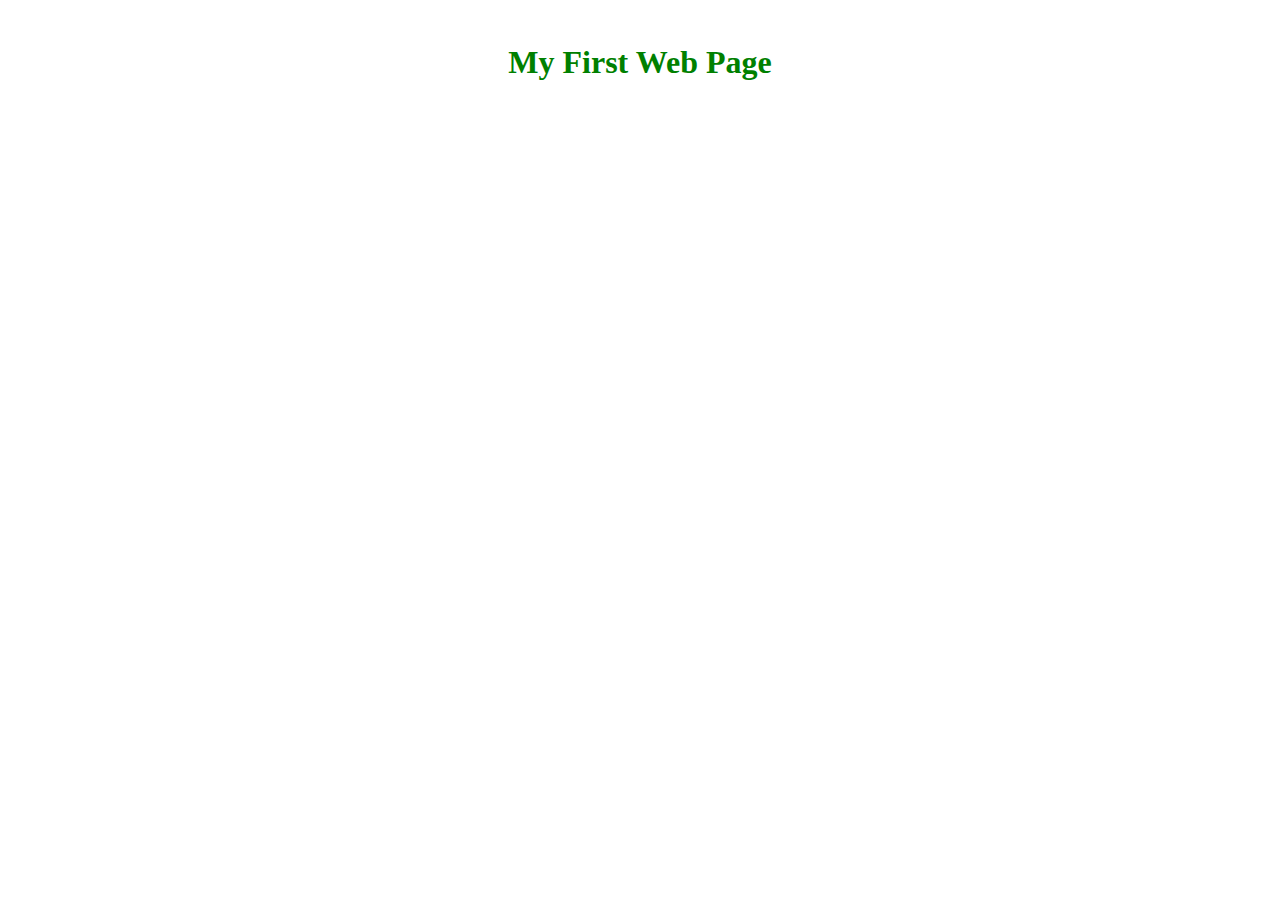
<file: index.html>
<!DOCTYPE html>
<html lang="en">
<head>
    <meta charset="UTF-8">
    <title>Title</title>
    <link rel="stylesheet" href="style.css">
</head>
<body>
<div>
    <h1>My First Web Page</h1>
</div>
</body>
</html>
</file>
<file: style.css>
body {
  padding: 15px;
}
h1 {
  text-align: center;
  font-weight: bold;
  color: green;
}
</file>
